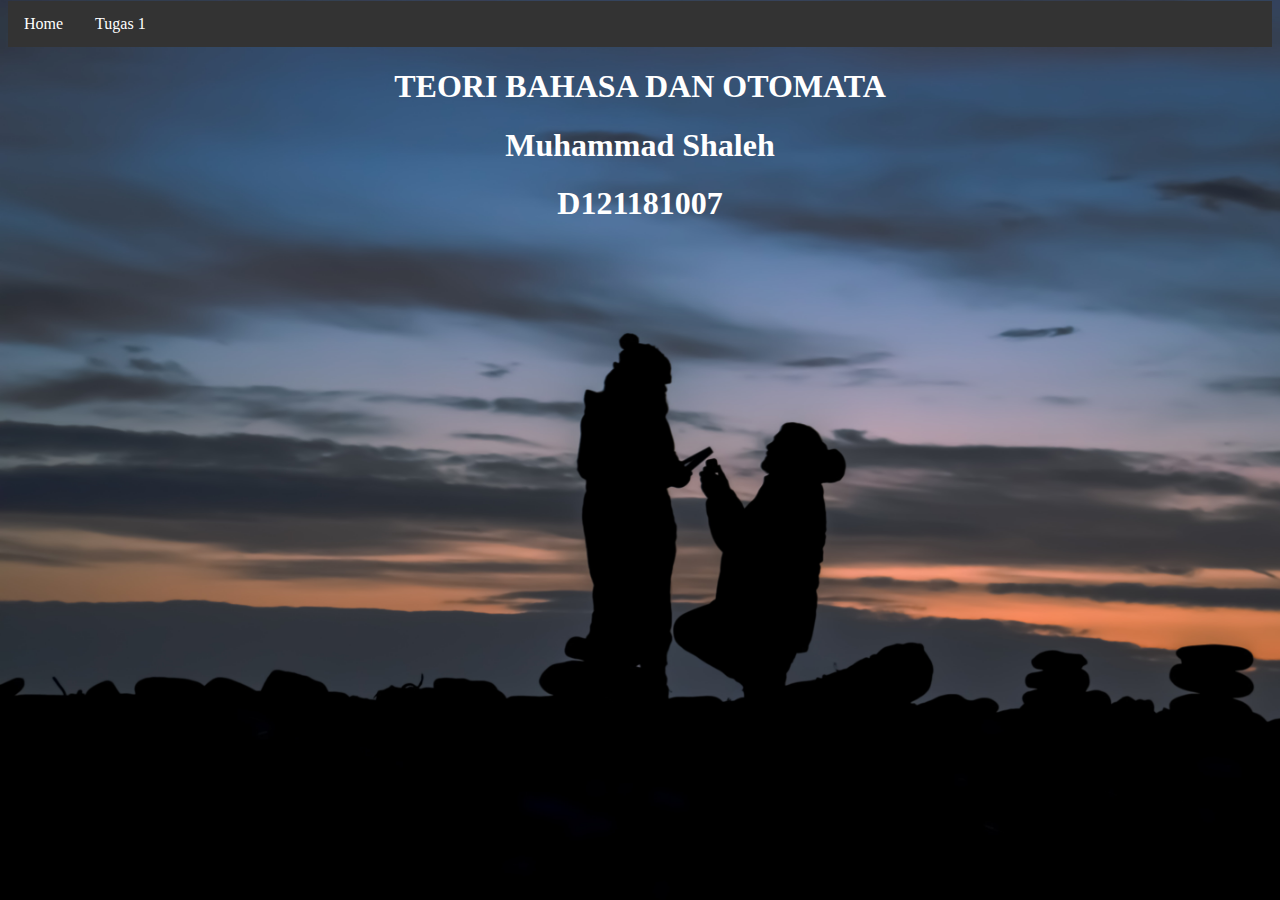
<file: index.html>
<!DOCTYPE html>
<html lang="en">
<head>
    <meta charset="UTF-8">
    <meta name="viewport" content="width=device-width, initial-scale=1.0">
    <meta http-equiv="X-UA-Compatible" content="ie=edge">
    <title>Tugas TBO</title>
    <link rel="stylesheet" href="styless.css">
</head>
<body >
    <div class="baru">
    <ul>
        <li><a href="index.html" >Home</a></li>
        <li><a href="ketiga.html" >Tugas 1</a></li>
    </ul>
    </div>
    <center><h1 class="ss">TEORI BAHASA DAN OTOMATA</h1></center>
    <center><h1 class="ss">Muhammad Shaleh</h1></center>
    <center><h1 class="ss">D121181007</h1></center>

</body>
</html>
</file>
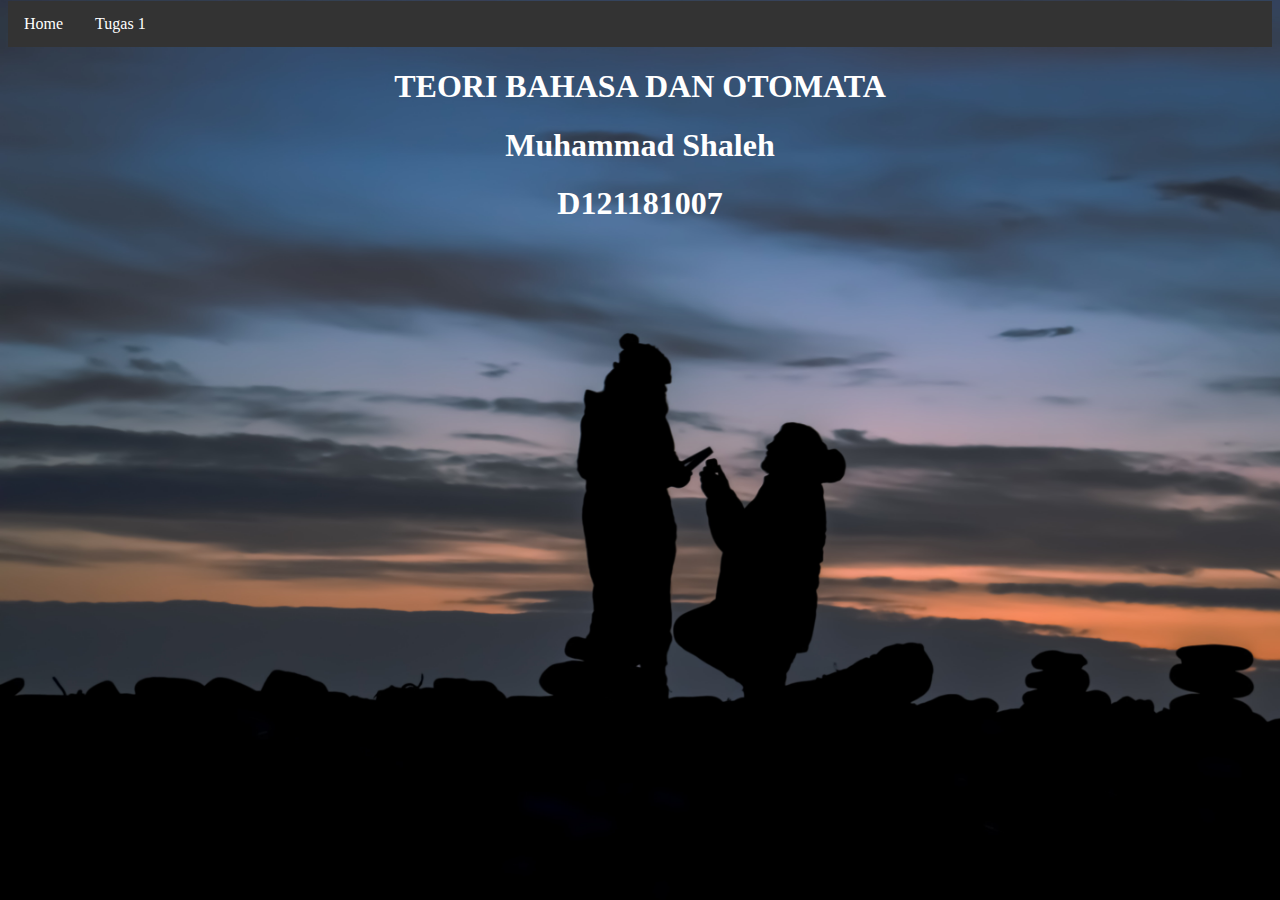
<file: HomePage.html>
<!DOCTYPE html>
<html lang="en">
<head>
    <meta charset="UTF-8">
    <meta name="viewport" content="width=device-width, initial-scale=1.0">
    <meta http-equiv="X-UA-Compatible" content="ie=edge">
    <title>Tugas TBO</title>
    <link rel="stylesheet" href="styless.css">
</head>
<body >
    <div class="baru">
    <ul>
        <li><a href="Homepage.html" >Home</a></li>
        <li><a href="ketiga.html" >Tugas 1</a></li>
    </ul>
    </div>
    <center><h1 class="ss">TEORI BAHASA DAN OTOMATA</h1></center>
    <center><h1 class="ss">Muhammad Shaleh</h1></center>
    <center><h1 class="ss">D121181007</h1></center>

</body>
</html>
</file>
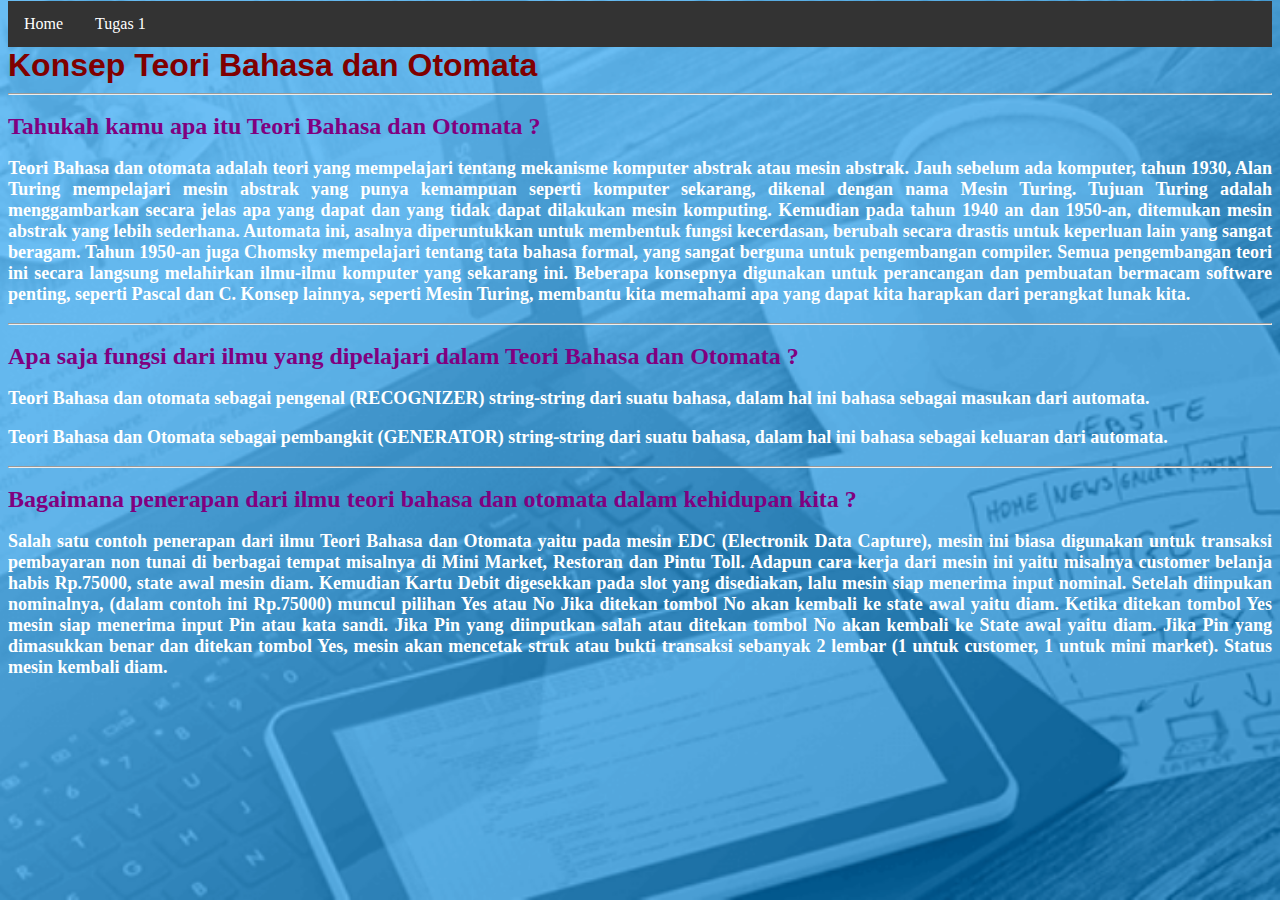
<file: ketiga.html>
<html>
<head>
<title>Task</title>
<link rel="stylesheet" href="styles.css">
</head>
<body>
        <div class="baru">
    <ul>
        <li><a href="index.html" >Home</a></li>
        <li><a href="ketiga.html" >Tugas 1</a></li>
    </ul>
    </div>
<font face=arial size=6 color=maroon>
                <b>Konsep Teori Bahasa dan Otomata<br>
                <font face=arial size=4 color=blue>
<hr><p>
                <font face=verdana size=5 color=purple>
Tahukah kamu apa itu Teori Bahasa dan Otomata ?<br>
<font size=4 color=white>
                <p style="text-align: justify;"> Teori Bahasa dan otomata adalah teori yang mempelajari tentang mekanisme komputer abstrak atau mesin abstrak. Jauh sebelum ada komputer, tahun 1930, Alan Turing mempelajari mesin abstrak yang punya kemampuan seperti komputer sekarang, dikenal dengan nama Mesin Turing. Tujuan Turing adalah menggambarkan secara jelas apa yang dapat dan yang tidak dapat dilakukan mesin komputing.  Kemudian pada tahun 1940 an dan 1950-an, ditemukan mesin abstrak yang lebih sederhana. Automata ini, asalnya diperuntukkan untuk membentuk fungsi kecerdasan, berubah secara drastis untuk keperluan lain yang sangat beragam. Tahun 1950-an juga Chomsky mempelajari tentang tata bahasa formal, yang sangat berguna untuk pengembangan compiler. Semua pengembangan teori ini secara langsung melahirkan ilmu-ilmu komputer yang sekarang ini. Beberapa konsepnya digunakan untuk perancangan dan pembuatan bermacam software penting, seperti Pascal dan C. Konsep lainnya, seperti Mesin Turing, membantu kita memahami apa yang dapat kita harapkan dari perangkat lunak kita.</p>
<hr><p>
                <font face=verdana size=5 color=purple>Apa saja fungsi dari ilmu yang dipelajari dalam Teori Bahasa dan Otomata ?<br>
<font size=4 color=white>
                <p style="text-align: justify;"> Teori Bahasa dan otomata sebagai pengenal (RECOGNIZER) string-string dari suatu bahasa, dalam hal ini bahasa sebagai masukan dari automata.</p>
                <p style="text-align: justify;"> Teori Bahasa dan Otomata sebagai pembangkit (GENERATOR) string-string dari suatu bahasa, dalam hal ini bahasa sebagai keluaran dari automata.</p>
<hr><p>
                <font face=verdana size=5 color=purple>Bagaimana penerapan dari ilmu teori bahasa dan otomata dalam kehidupan kita ?<br>
<font size=4 color=white>
                <p style="text-align: justify;"> Salah satu contoh penerapan dari ilmu Teori Bahasa dan Otomata yaitu pada mesin EDC (Electronik Data Capture), mesin ini biasa digunakan untuk transaksi pembayaran non tunai di berbagai tempat misalnya di Mini Market, Restoran dan Pintu Toll. Adapun cara kerja dari mesin ini yaitu misalnya customer belanja habis Rp.75000, state awal mesin diam. Kemudian Kartu Debit digesekkan pada slot yang disediakan, lalu mesin siap menerima input nominal. Setelah diinpukan nominalnya, (dalam contoh ini Rp.75000) muncul pilihan Yes atau No Jika ditekan tombol No akan kembali ke state awal yaitu diam. Ketika ditekan tombol Yes mesin siap menerima input Pin atau kata sandi. Jika Pin yang diinputkan salah atau ditekan tombol No akan kembali ke State awal yaitu diam. Jika Pin yang dimasukkan benar dan ditekan tombol Yes, mesin akan mencetak struk atau bukti transaksi sebanyak 2 lembar (1 untuk customer, 1 untuk mini market). Status mesin kembali diam.</p>
</body>
</html>
</file>
<file: styless.css>
body{
    background-image: url(banner.jpg);
    background-size: cover;
    background-repeat: no-repeat;
    background-attachment: fixed;
}
.pendidikan {
    background-color: green;
    width: 60%;
    margin: auto;
    color: yellow;
    text-align: center;
    font-weight: 500;
    padding-top: 50px;
    padding-bottom: 100px;

}

.DataDiri {
    background-color: pink;
    width: 60%;
    margin: auto;
    color: blue;
    text-align: center;
    font-weight: 500;
    padding-top: 50px;
    padding-bottom: 100px;
}
.pekerjaan {
    background-color: green;
    width: 60%;
    margin: auto;
    color: yellow;
    text-align: center;
    font-weight: 500;
    padding-top: 50px;
    padding-bottom: 100px;
}
.pelatihan {
    background-color: green;
    width: 60%;
    margin: auto;
    color: yellow;
    text-align: center;
    font-weight: 500;
    padding-top: 50px;
    padding-bottom: 100px;
}
.keterampilan {
    background-color: pink;
    width: 60%;
    margin: auto;
    color: blue;
    text-align: center;
    font-weight: 500;
    padding-top: 50px;
    padding-bottom: 100px;
}
  table, th, td {
    border: 1px solid white;
    
    padding: 5px;
  }
  table {
    border-spacing: 6px;
    margin : auto;
    position: relative;
  }

  ul {
    list-style-type: none;
    margin: 0;
    padding: 0;
    overflow: hidden;
    background-color: #333;
  }
  
  li {
    float: left;
  }
  
  li a {
    display: block;
    color: white;
    text-align: center;
    padding: 14px 16px;
    text-decoration: none;
  }
  
  li a:hover {
    background-color: #111;
  }
  img {
    width: 7%;
    height: 17%;
    float: center;
    right: 0;
    padding:  18px 9em;
    position: absolute;
    top: 4em;
    right: 13em;
}
.baru
{
    margin-top: -7px
}
.ss
{
    color:white;
}
</file>
<file: styles.css>
body{
    background-image: url(saleh.png);
    background-size: cover;
    background-repeat: no-repeat;
    background-attachment: fixed;
}
.pendidikan {
    background-color: green;
    width: 60%;
    margin: auto;
    color: yellow;
    text-align: center;
    font-weight: 500;
    padding-top: 50px;
    padding-bottom: 100px;

}

.DataDiri {
    background-color: pink;
    width: 60%;
    margin: auto;
    color: blue;
    text-align: center;
    font-weight: 500;
    padding-top: 50px;
    padding-bottom: 100px;
}
.pekerjaan {
    background-color: green;
    width: 60%;
    margin: auto;
    color: yellow;
    text-align: center;
    font-weight: 500;
    padding-top: 50px;
    padding-bottom: 100px;
}
.pelatihan {
    background-color: green;
    width: 60%;
    margin: auto;
    color: yellow;
    text-align: center;
    font-weight: 500;
    padding-top: 50px;
    padding-bottom: 100px;
}
.keterampilan {
    background-color: pink;
    width: 60%;
    margin: auto;
    color: blue;
    text-align: center;
    font-weight: 500;
    padding-top: 50px;
    padding-bottom: 100px;
}
  table, th, td {
    border: 1px solid white;
    
    padding: 5px;
  }
  table {
    border-spacing: 6px;
    margin : auto;
    position: relative;
  }

  ul {
    list-style-type: none;
    margin: 0;
    padding: 0;
    overflow: hidden;
    background-color: #333;
  }
  
  li {
    float: left;
  }
  
  li a {
    display: block;
    color: white;
    text-align: center;
    padding: 14px 16px;
    text-decoration: none;
  }
  
  li a:hover {
    background-color: #111;
  }
  img {
    width: 7%;
    height: 17%;
    float: center;
    right: 0;
    padding:  18px 9em;
    position: absolute;
    top: 4em;
    right: 13em;
}
.baru
{
    margin-top: -7px
}
.ss
{
    color:white;
}
</file>
